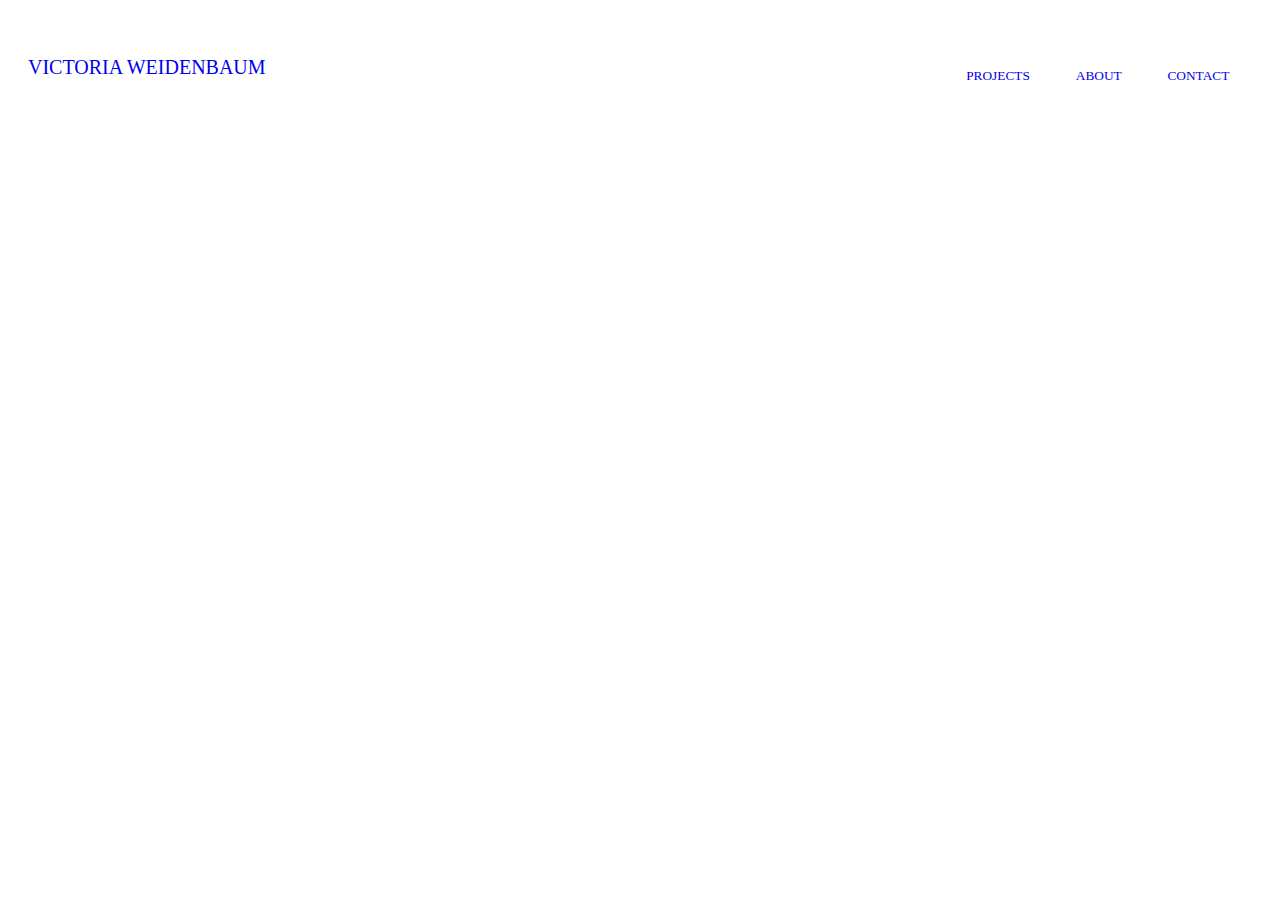
<file: index.html>
<!DOCTYPE html>
<html>
	<head>
		<title> VICTORIA WEIDENBAUM </title>
		<link rel="stylesheet" href="style.css">
	</head>

<body>
	<header id="header">
		
		<a id="myname" href="index.html"> VICTORIA WEIDENBAUM </a> 
		
		<div id="navigation">
			<ul>
				<li><a href="projects.html">  PROJECTS </a></li>
				<li><a href="about.html"> ABOUT </a></li>
				<li><a href="contact.html"> CONTACT </a></li>
			</ul>
		</div>
	</header>

</body>
</html>
</file>
<file: style.css>
#myname {
	margin-left: 1em;
	font-family: futura;
	font-size: 15pt;
	font-color:grey;
}

#header {
	margin-top: 3.5em;
}

#navigation {
	font-family: futura;
	font-size: 10pt;
	font-color: grey;
	float: right;
	display: inline-block;
	cursor: auto;
	line-height: 1em;
}
#navigation ul {
    list-style-type: none;
}

#navigation li {
	display: inline;
	padding-right: 3.2em;
}
li a:hover {
    background-color: lightgrey;
    text-decoration: none;
}
a{
	text-decoration: none;
}
</file>
